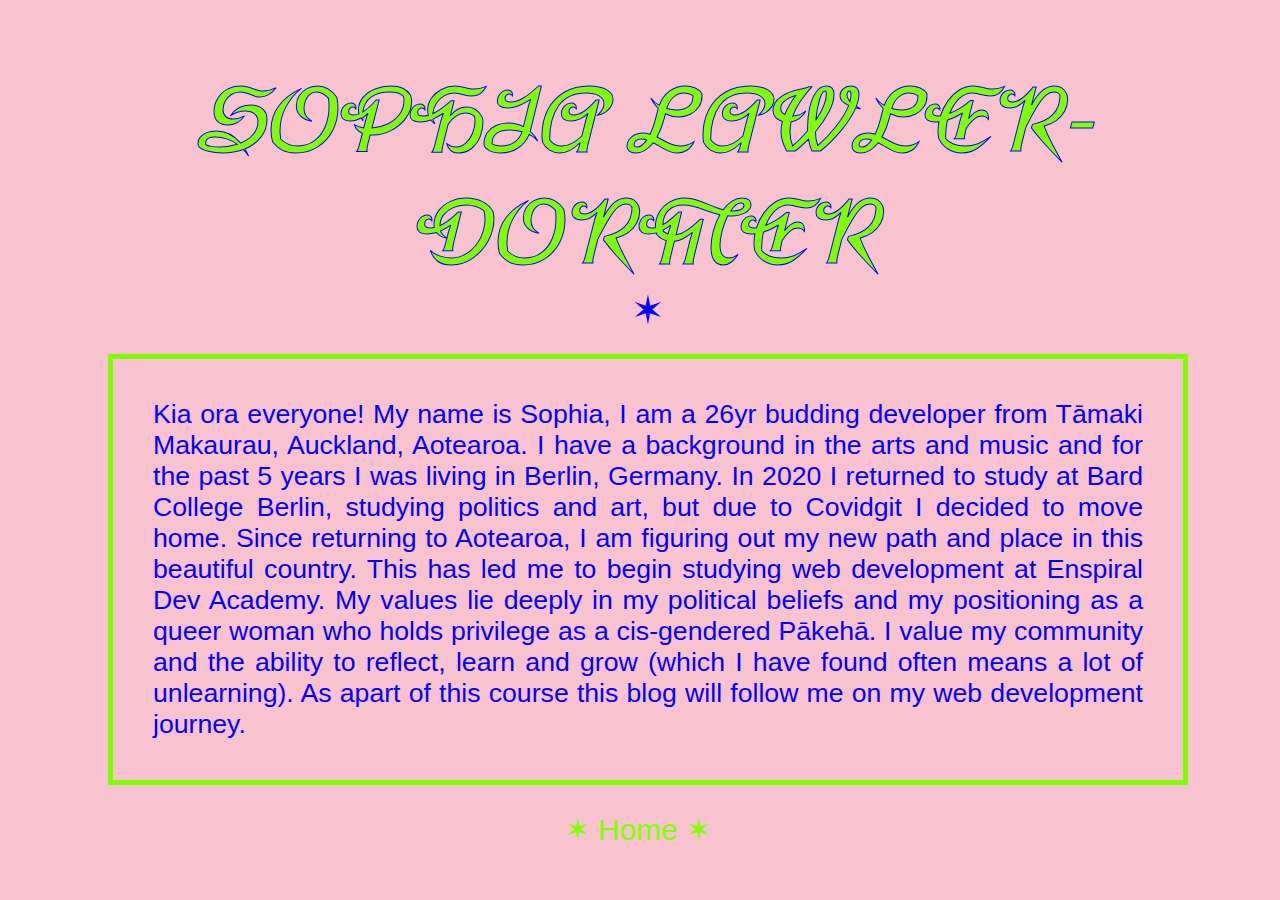
<file: About.html>
<!DOCTYPE html>
<html> 
    <head>
        <title> SOPHIA LAWLER-DORMER About </title>
        <meta charset="UTF-8">
        <link href="index.css" rel="stylesheet" type="text/css">
    </head>

    <body>
        <h1 class="main-header"> SOPHIA LAWLER-<br>DORMER 
            <link rel="preconnect" href="https://fonts.googleapis.com">
            <link rel="preconnect" href="https://fonts.gstatic.com" crossorigin>
            <link href="https://fonts.googleapis.com/css2?family=Srisakdi:wght@700&display=swap" rel="stylesheet">
        </h1>
        <br/>
        <br/>
        <br/>
        <br/>
        <br/>
        <p class="star"> ✶ </p>
       

        <p class="text"> Kia ora everyone! My name is Sophia, I am a 26yr budding developer from Tāmaki Makaurau, Auckland, Aotearoa. 

            I have a background in the arts and music and for the past 5 years I was living in Berlin, Germany. In 2020 I returned to study at Bard College Berlin, studying politics and art, but due to Covidgit I decided to move home.
             Since returning to Aotearoa, I am figuring out my new path and place in this beautiful country. This has led me to begin studying web development at Enspiral Dev Academy. 
             My values lie deeply in my political beliefs and my positioning as a queer woman who holds privilege as a cis-gendered Pākehā. I value my community and the ability to reflect, learn and grow (which I have found often means a lot of unlearning). 
             As apart of this course this blog will follow me on my web development journey. 
            </p>
       
    </body>

    <footer>
    <a class="home-button" href="index.html"> ✶ Home ✶</a>
</footer>

</html>
</file>
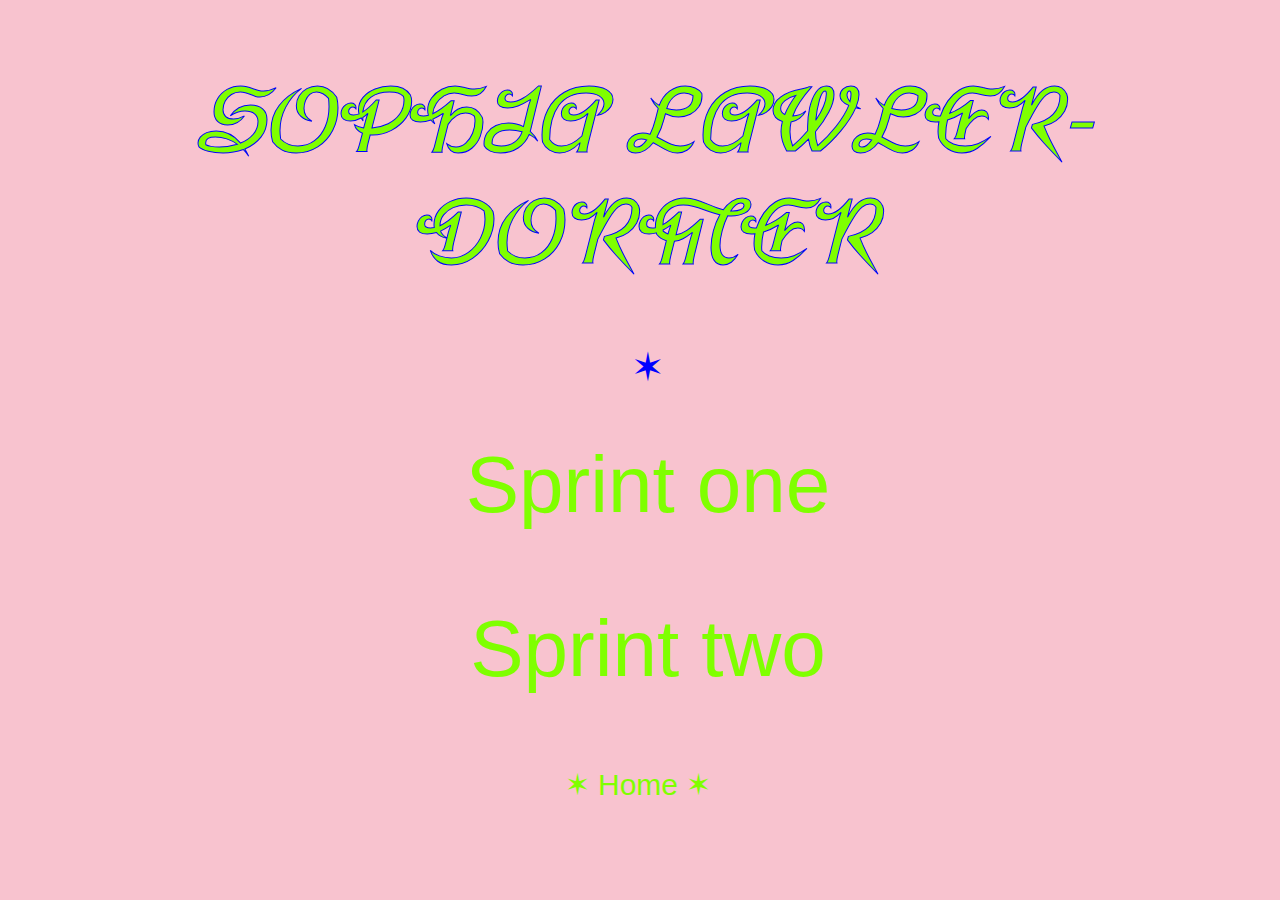
<file: projects.html>
<!DOCTYPE html>
<html> 
    <head>
        <title> SOPHIA LAWLER-DORMER Projects </title>
        <meta charset="UTF-8">
        <link href="index.css" rel="stylesheet" type="text/css">
    </head>

    <h1> SOPHIA LAWLER-DORMER 
        <link rel="preconnect" href="https://fonts.googleapis.com">
        <link rel="preconnect" href="https://fonts.gstatic.com" crossorigin>
        <link href="https://fonts.googleapis.com/css2?family=Srisakdi:wght@700&display=swap" rel="stylesheet">
    </h1>

    <body>
    
        <p class="star"> ✶ </p>
        <br/>
        <br/>
        <br/>
        

        <a class="sprints" href="#"> Sprint one </a>
        <br/>
        <br/>
        <br/>
        <br/>
        <br/>
        <a class="sprints" href="#"> Sprint two</a>
    </body>
    <br/>
    <br/>
    <br/>
    <br/>
    <br/>
    <footer>
        <a class="home-button" href="index.html"> ✶ Home ✶</a>
    </footer>
    </html>
</file>
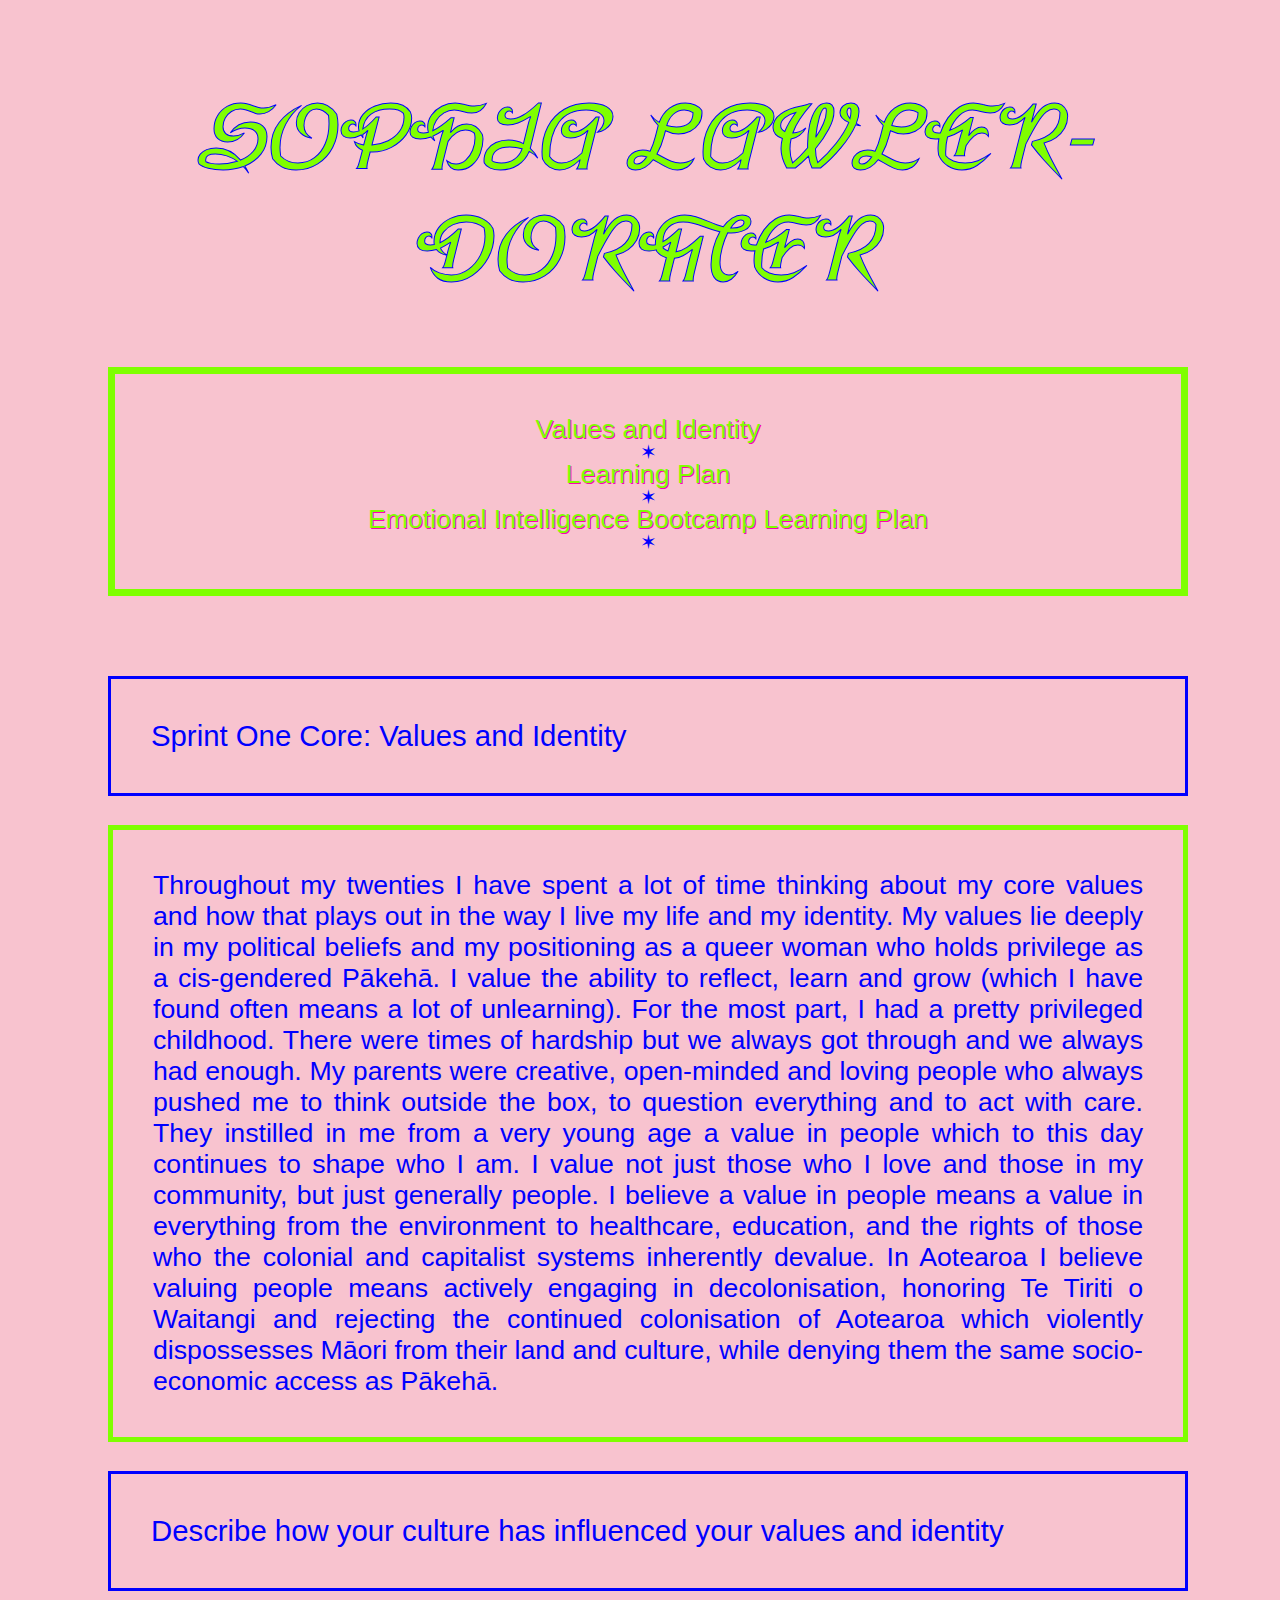
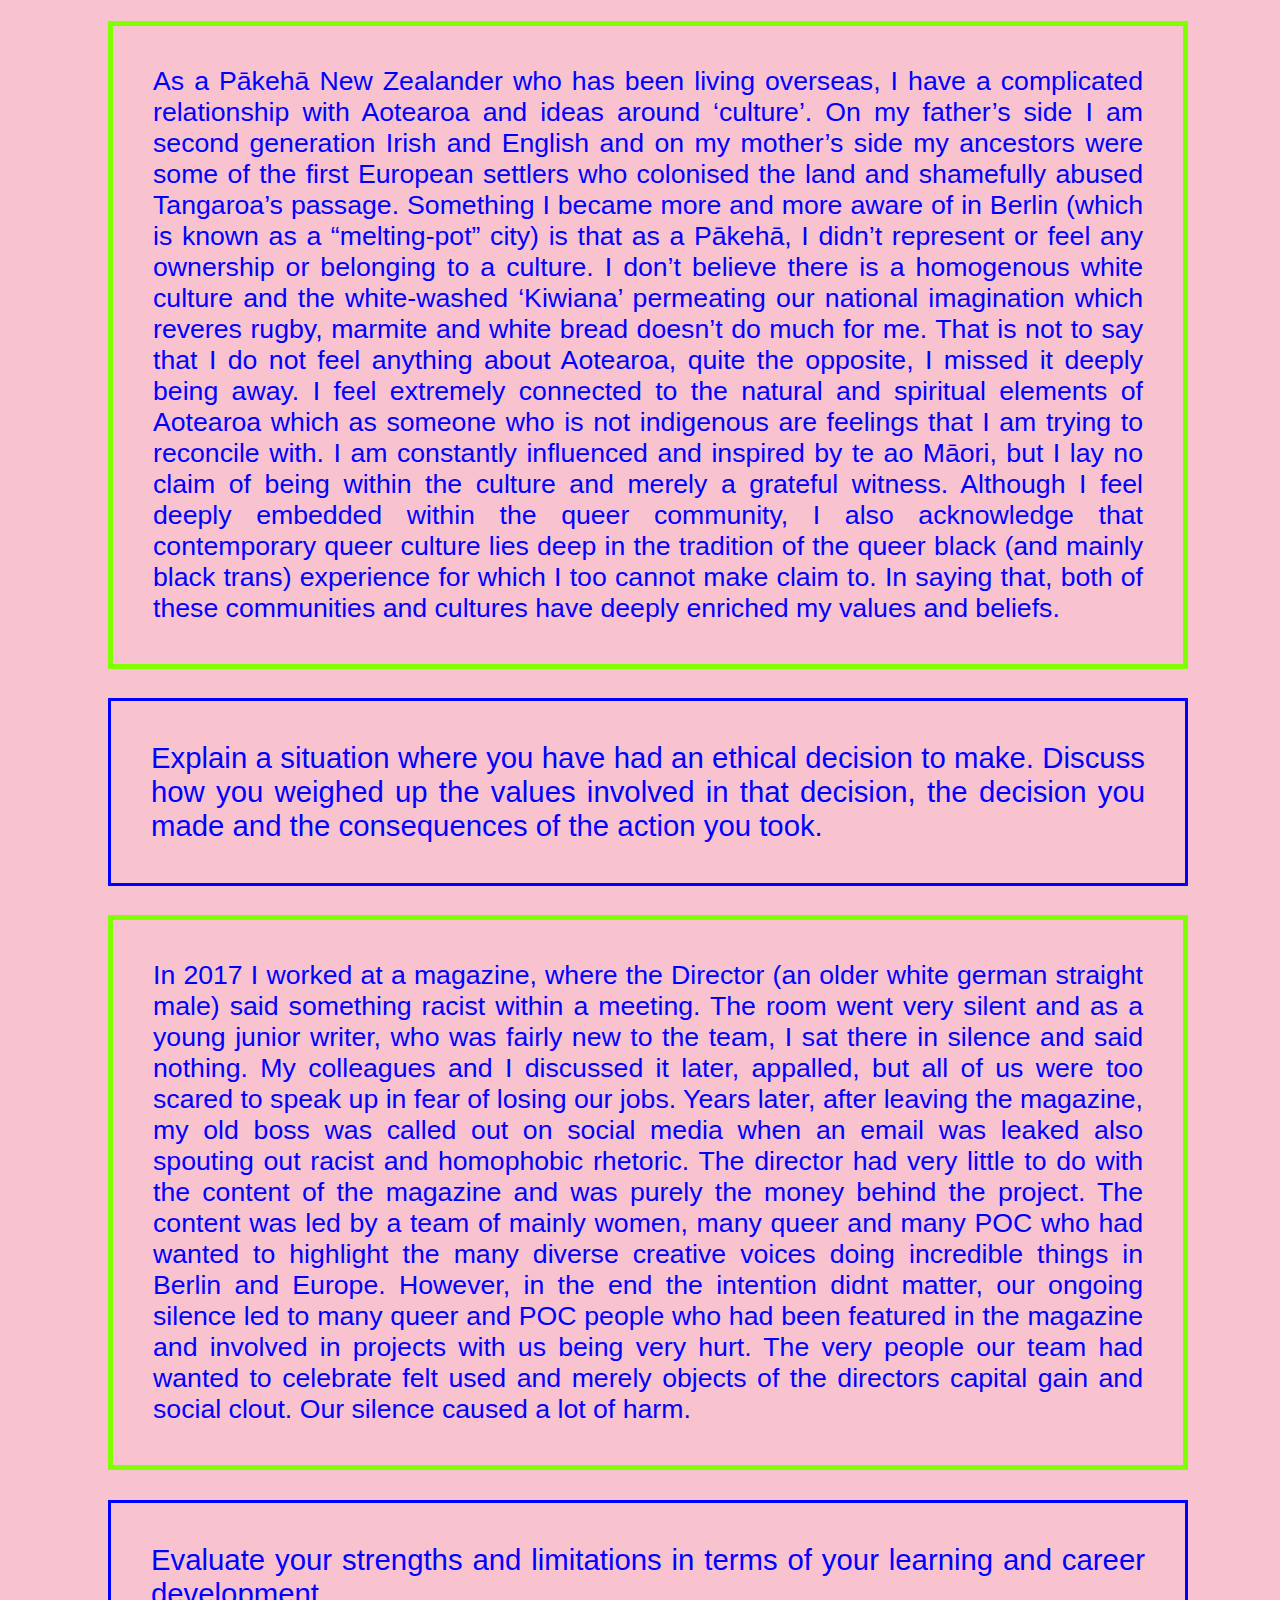
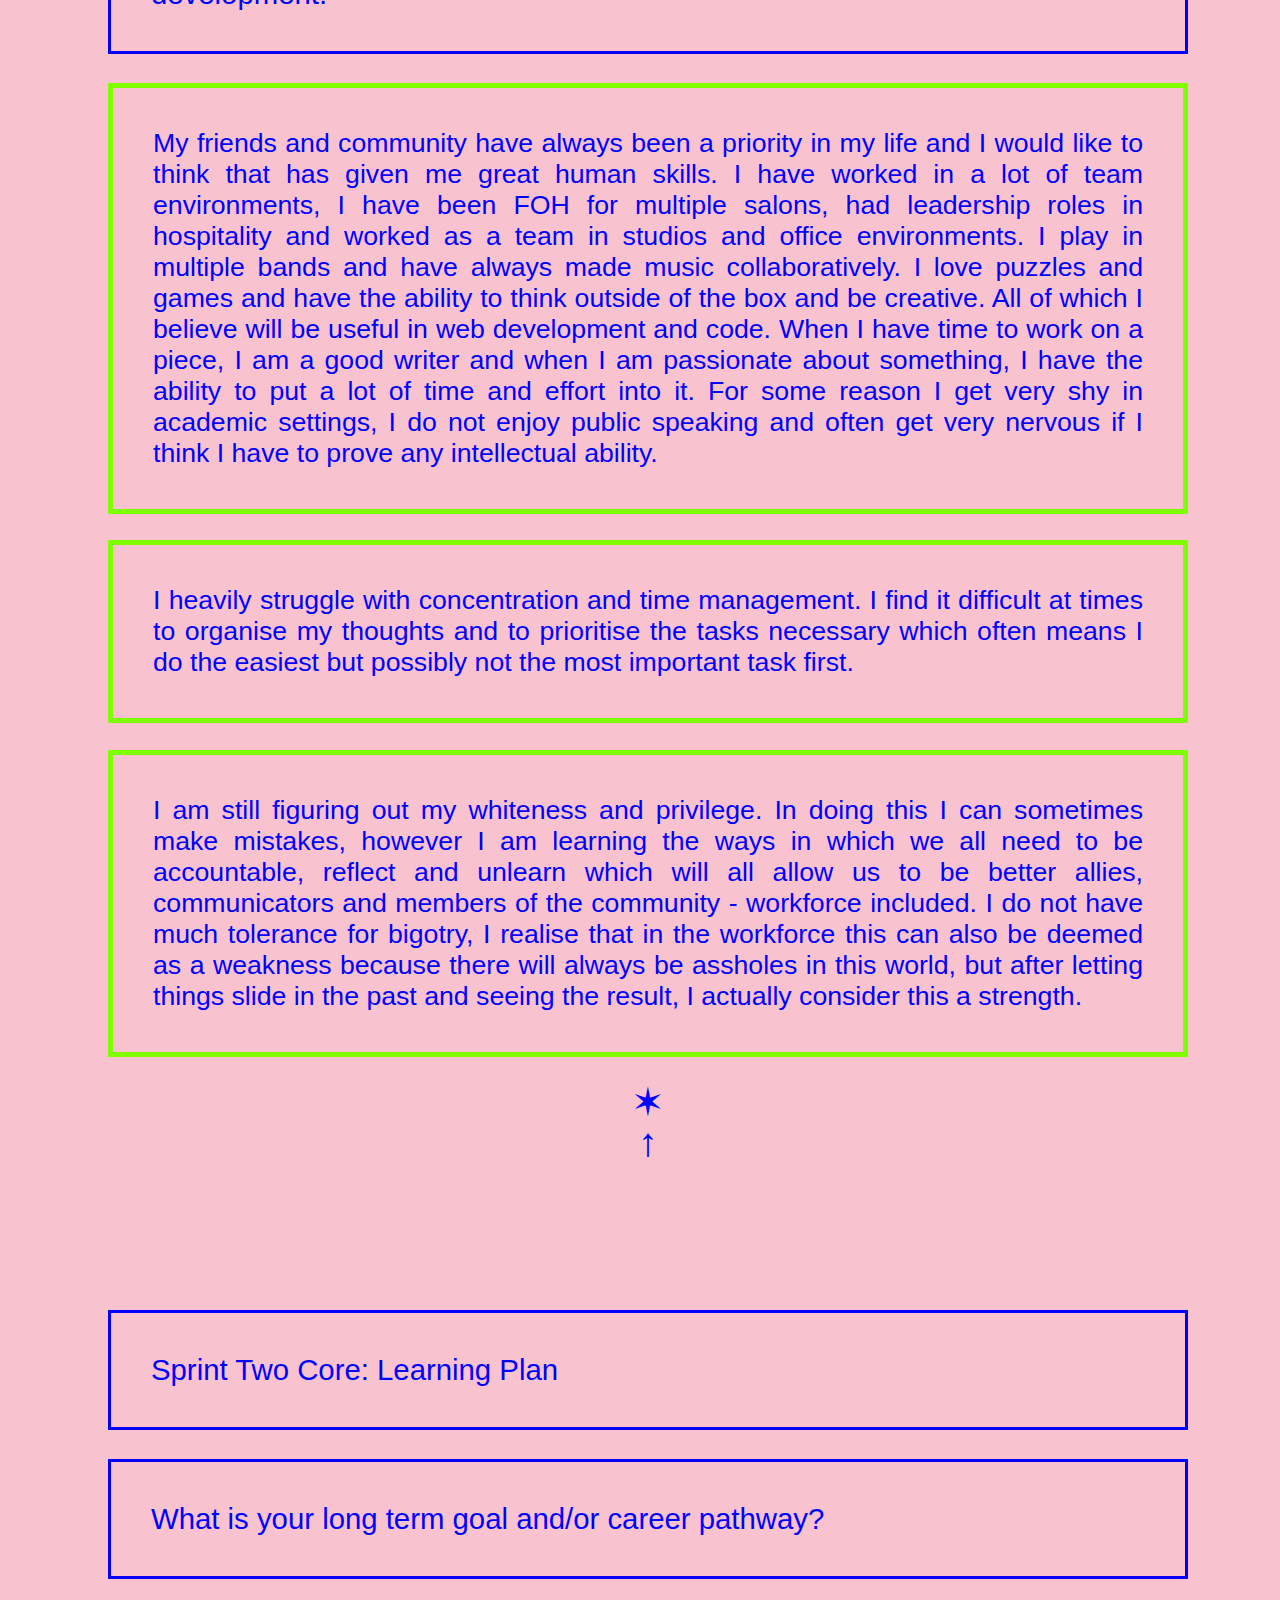
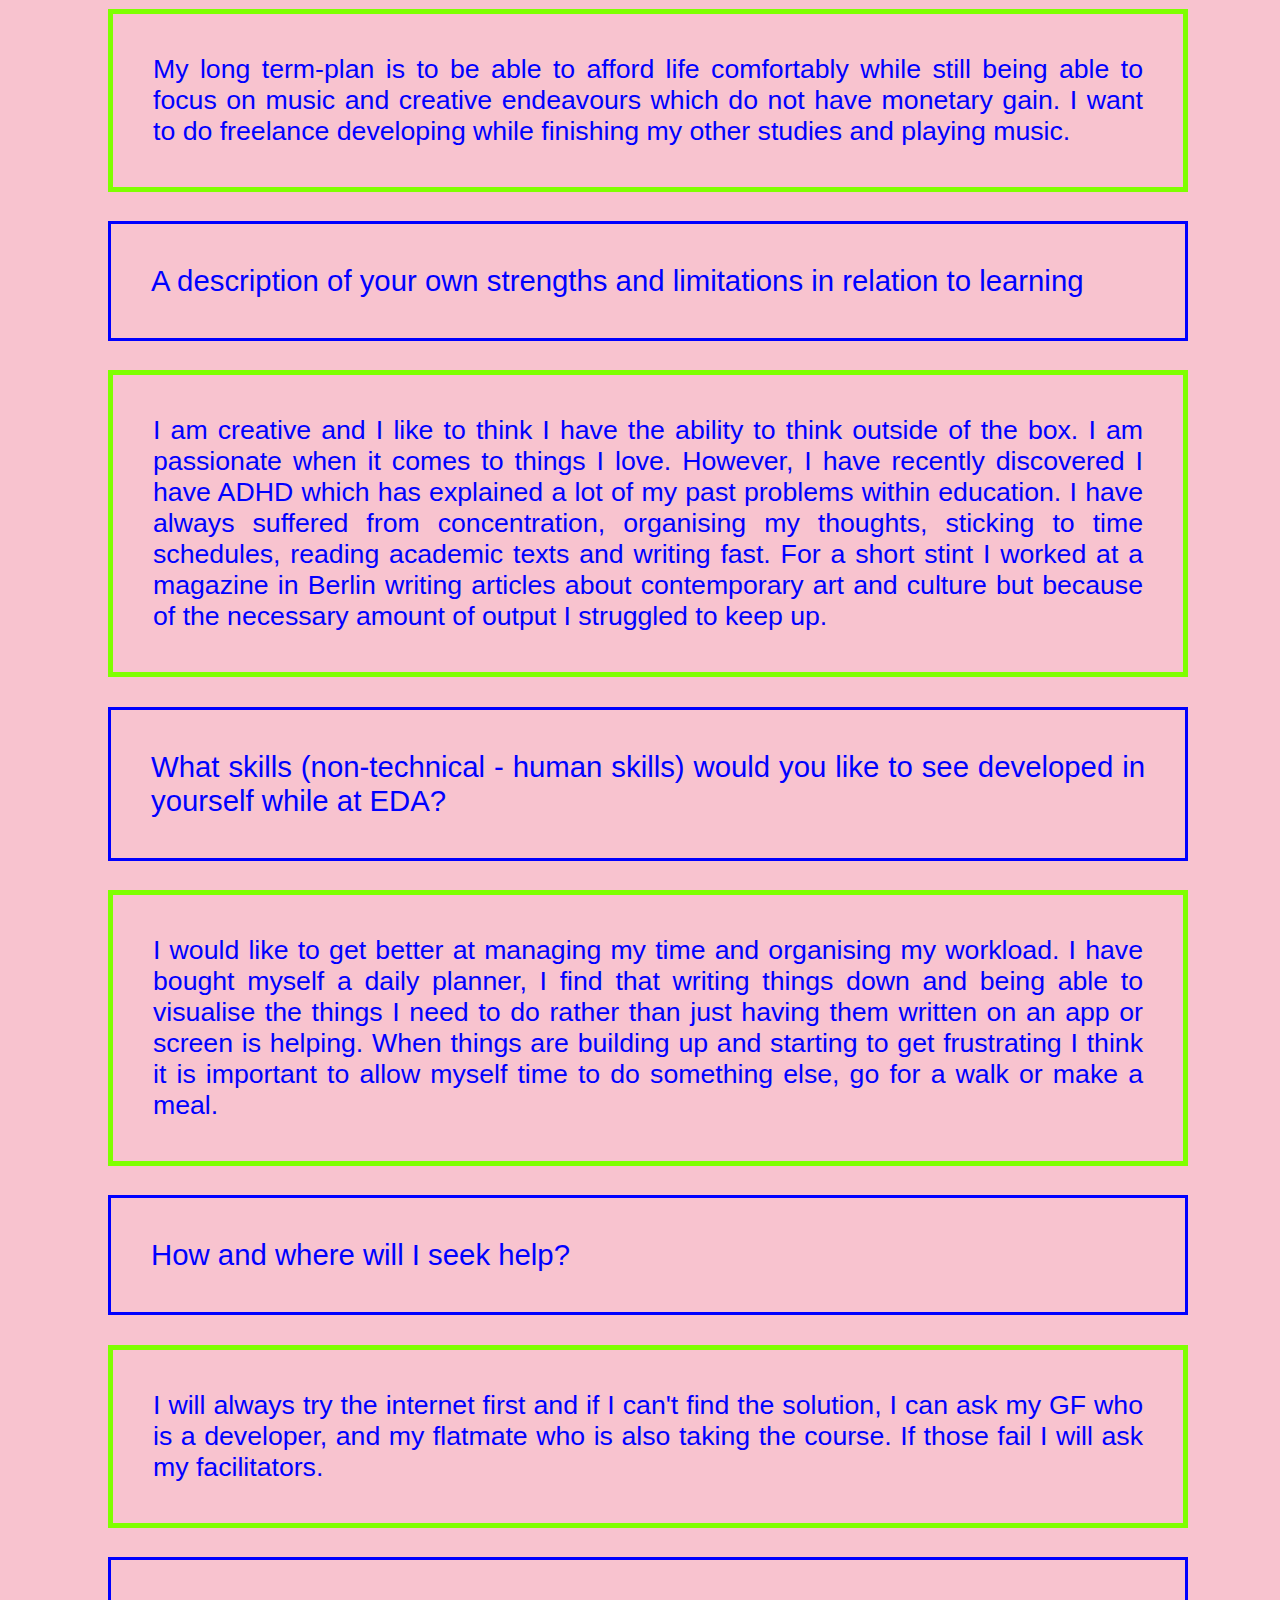
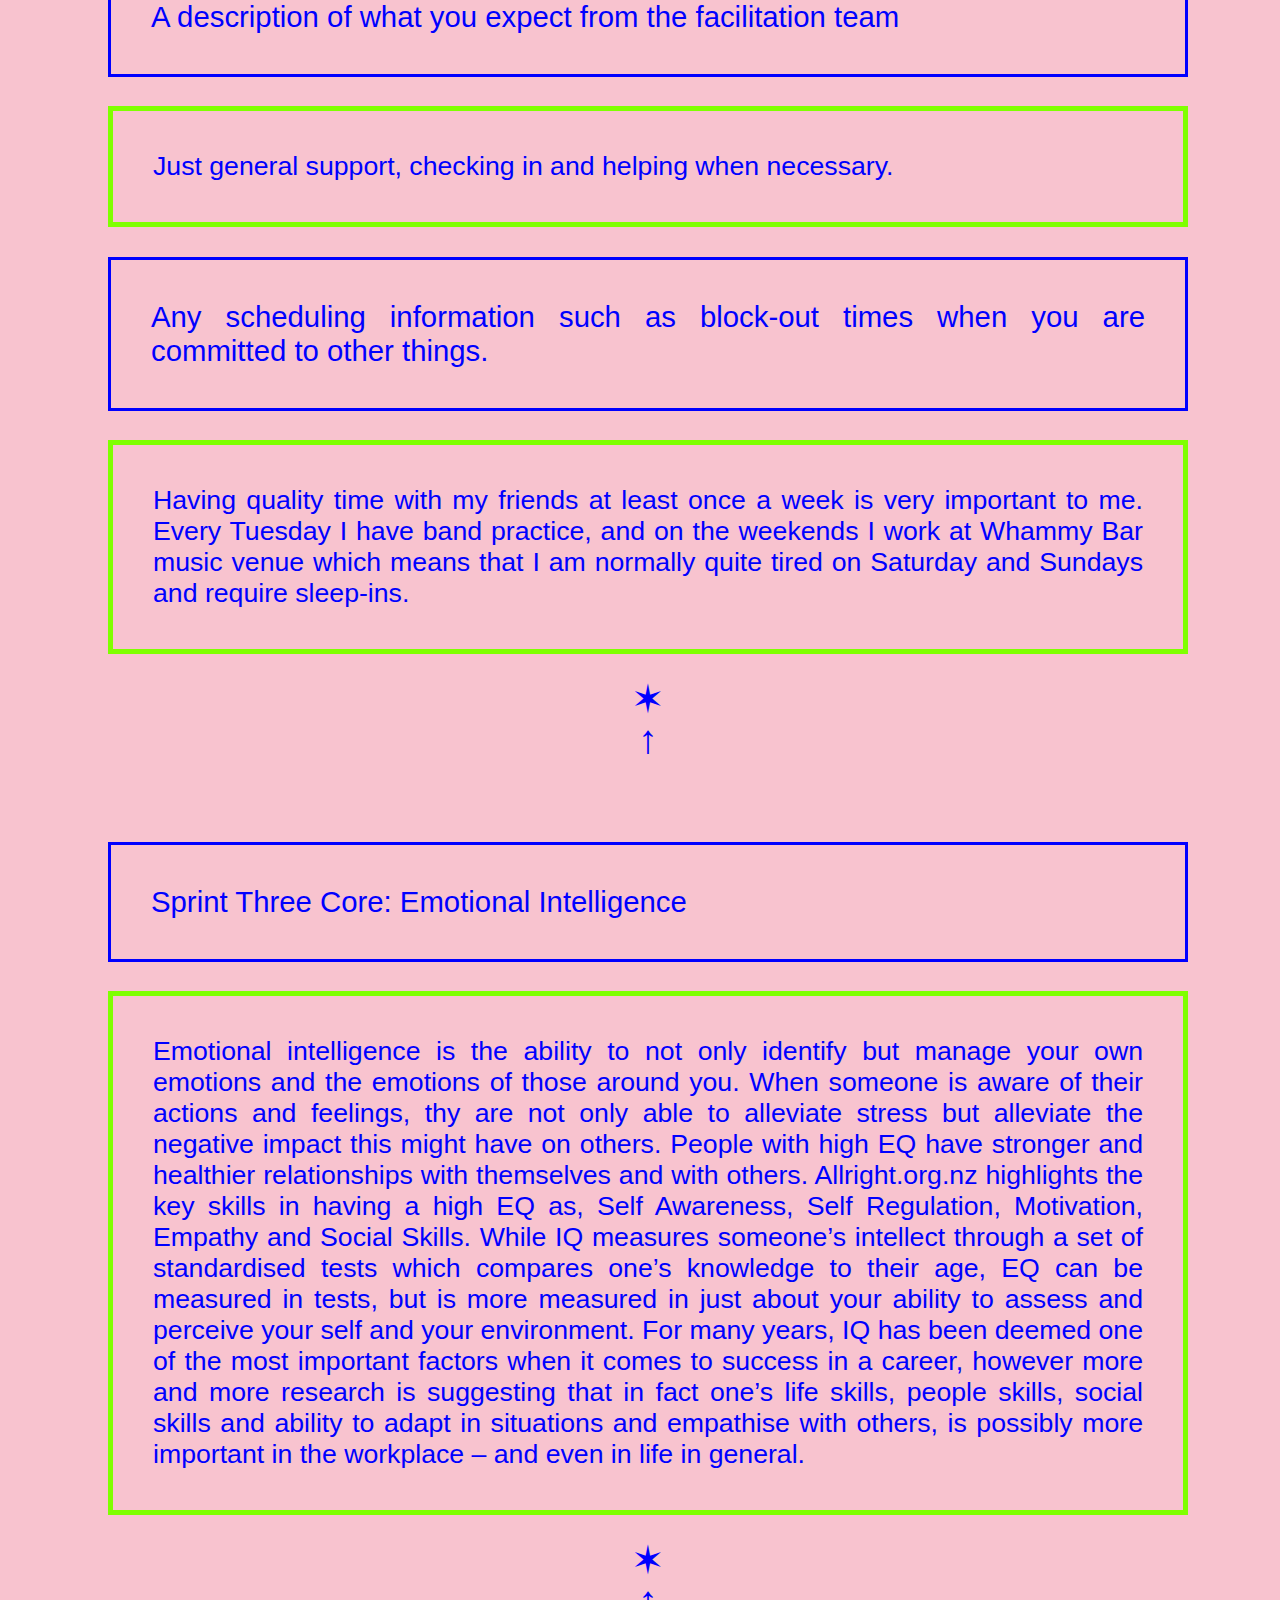
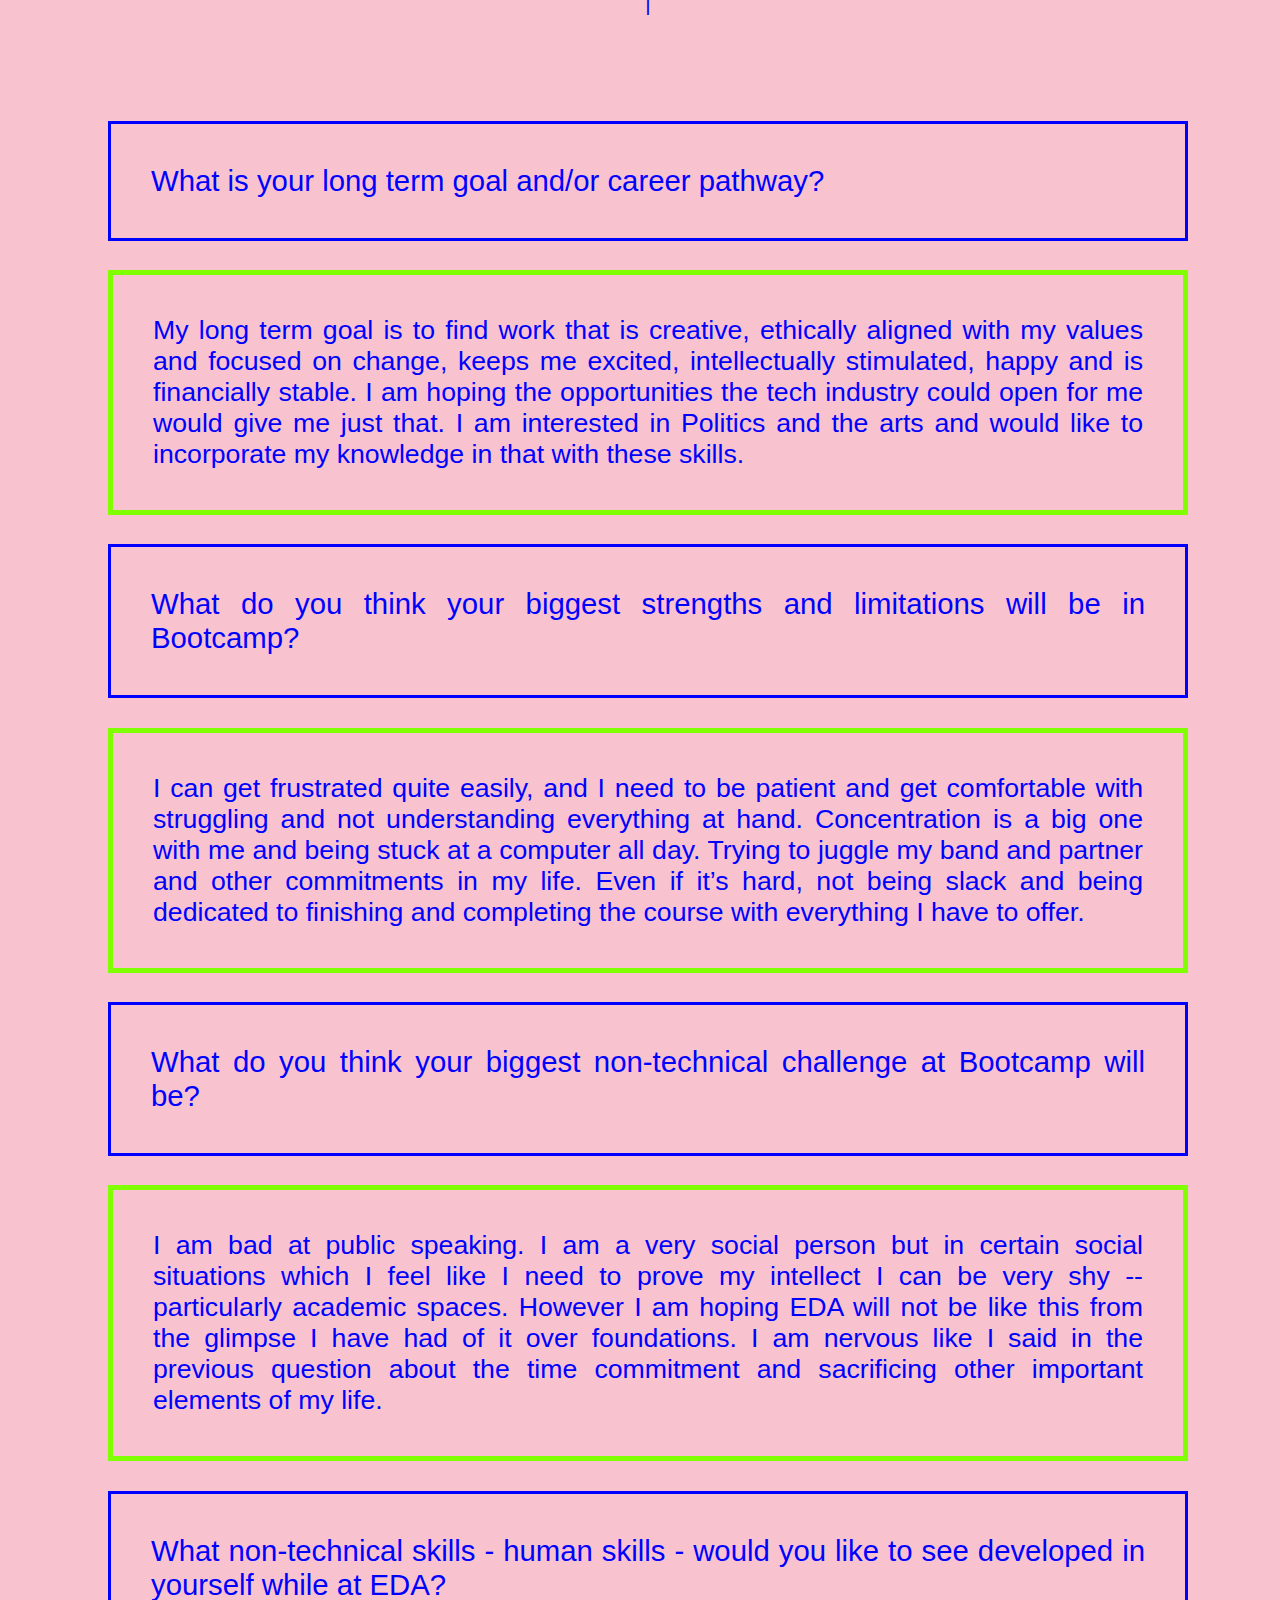
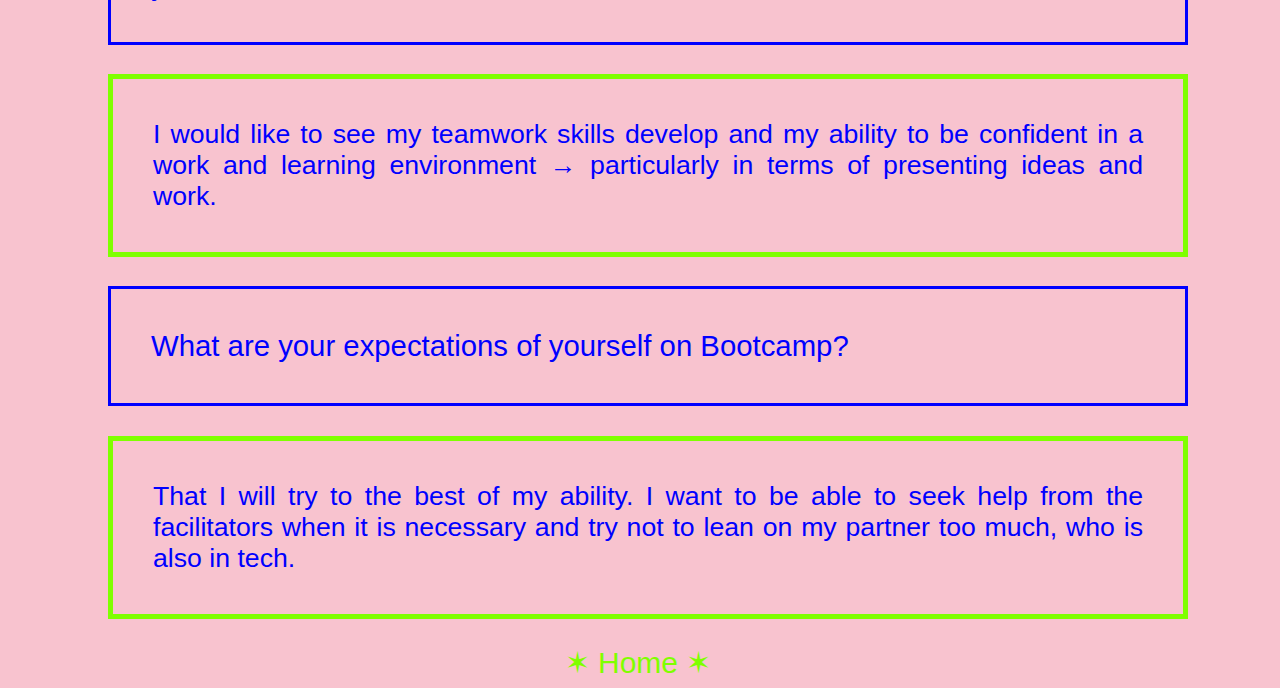
<file: reflections.html>
<!DOCTYPE html>
<html> 
    <head>
        <title> SOPHIA LAWLER-DORMER About </title>
        <meta charset="UTF-8">
        <link href="index.css" rel="stylesheet" type="text/css">
    </head>
    <p id="Sindex"></p>
    <h1> SOPHIA LAWLER-<br>DORMER 
        <link rel="preconnect" href="https://fonts.googleapis.com">
        <link rel="preconnect" href="https://fonts.gstatic.com" crossorigin>
        <link href="https://fonts.googleapis.com/css2?family=Srisakdi:wght@700&display=swap" rel="stylesheet">
    </h1>
    <body>
    
    <blockquote class="reflectionNavigation">
        <a class="reflectionindex" href="#S1C"> 
            Values and Identity 
        </a>
        <p class="rstar"> ✶ </p>
        <a class="reflectionindex" href="#S2C"> 
          Learning Plan
        </a>
        <p class="rstar"> ✶ </p>
        <a class="reflectionindex" href="#S3C"> 
          Emotional Intelligence 
        </a>
        <a class="reflectionindex" href="#S5C">
          Bootcamp Learning Plan
            </a>
        <p class="rstar"> ✶ </p>
    </blockquote>    
        <p id="S1C"></p>
        <p class="text-questions"> 
         Sprint One Core: Values and Identity
      </p>

      <p class="text"> 
         Throughout my twenties I have spent a lot of time thinking about my core values and how that plays out in the way I live my life and my identity. My values lie deeply in my political beliefs and my positioning as a queer woman who holds privilege as a cis-gendered Pākehā. I value the ability to reflect, learn and grow (which I have found often means a lot of unlearning). 
    For the most part, I had a pretty privileged childhood. There were times of hardship but we always got through and we always had enough. My parents were creative, open-minded and loving people who always pushed me to think outside the box, to question everything and to act with care. They instilled in me from a very young age a value in people which to this day continues to shape who I am. I value not just those who I love and those in my community, but just generally people. I believe a value in people means a value in everything from the environment to healthcare, education, and the rights of those who the colonial and capitalist systems inherently devalue. In Aotearoa I believe valuing people means actively engaging in decolonisation, honoring Te Tiriti o Waitangi and rejecting the continued colonisation of Aotearoa which violently dispossesses Māori from their land and culture, while denying them the same socio-economic access as Pākehā. 
      </p>
     
     <p class="text-questions"> 
         Describe how your culture has influenced your values and identity
     </p>
     
    <p class="text">  
         As a Pākehā New Zealander who has been living overseas, I have a complicated relationship with Aotearoa and ideas around ‘culture’. On my father’s side I am second generation Irish and English and on my mother’s side my ancestors were some of the first European settlers who colonised the land and shamefully abused Tangaroa’s passage. Something I became more and more aware of in Berlin (which is known as a “melting-pot” city) is that as a Pākehā, I didn’t represent or feel any ownership or belonging to a culture. I don’t believe there is a homogenous white culture and the white-washed ‘Kiwiana’ permeating our national imagination which reveres rugby, marmite and white bread doesn’t do much for me. That is not to say that I do not feel anything about Aotearoa, quite the opposite, I missed it deeply being away. I feel extremely connected to the natural and spiritual elements of Aotearoa which as someone who is not indigenous are feelings that I am trying to reconcile with. I am constantly influenced and inspired by te ao Māori, but I lay no claim of being within the culture and merely a grateful witness. Although I feel deeply embedded within the queer community, I also acknowledge that contemporary queer culture lies deep in the tradition of the queer black (and mainly black trans) experience for which I too cannot make claim to. In saying that, both of these communities and cultures have deeply enriched my values and beliefs.
    </p>
     
    <p class="text-questions">  
         Explain a situation where you have had an ethical decision to make. Discuss how you weighed up the values involved in that decision, the decision you made and the consequences of the action you took. 
    </p>
     
    <p class="text"> 
         In 2017 I worked at a magazine, where the Director (an older white german straight male) said something racist within a meeting. The room went very silent and as a young junior writer, who was fairly new to the team, I sat there in silence and said nothing. My colleagues and I discussed it later, appalled, but all of us were too scared to speak up in fear of losing our jobs. Years later, after leaving the magazine, my old boss was called out on social media when an email was leaked also spouting out racist and homophobic rhetoric. The director had very little to do with the content of the magazine and was purely the money behind the project. The content was led by a team of mainly women, many queer and many POC who had wanted to highlight the many diverse creative voices doing incredible things in Berlin and Europe. However, in the end the intention didnt matter, our ongoing silence led to many queer and POC people who had been featured in the magazine and involved in projects with us being very hurt. The very people our team had wanted to celebrate felt used and merely objects of the directors capital gain and social clout. Our silence caused a lot of harm.
    </p>
     
    <p class="text-questions">
         Evaluate your strengths and limitations in terms of your learning and career development.
    </p>
    
    <p class="text"> 
         My friends and community have always been a priority in my life and I would like to think that has given me great human skills. I have worked in a lot of team environments, I have been FOH for multiple salons, had leadership roles in hospitality and worked as a team in studios and office environments. I play in multiple bands and have always made music collaboratively. I love puzzles and games and have the ability to think outside of the box and be creative. All of which I believe will be useful in web development and code. When I have time to work on a piece, I am a good writer and when I am passionate about something, I have the ability to put a lot of time and effort into it. For some reason I get very shy in academic settings, I do not enjoy public speaking and often get very nervous if I think I have to prove any intellectual ability.
        </p>
    <p class="text"> 
         I heavily struggle with concentration and time management. I find it difficult at times to organise my thoughts and to prioritise the tasks necessary which often means I do the easiest but possibly not the most important task first.
        </p>
    
    <p class="text"> 
         I am still figuring out my whiteness and privilege. In doing this I can sometimes make mistakes, however I am learning the ways in which we all need to be accountable, reflect and unlearn which will all allow us to be better allies, communicators and members of the community - workforce included. I do not have much tolerance for bigotry, I realise that in the workforce this can also be deemed as a weakness because there will always be assholes in this world, but after letting things slide in the past and seeing the result, I actually consider this a strength.
        </p>
    
    <p class="star"> ✶ </p>
    <a class="star" href="#Sindex">↑</a>
    <p id="S2C"> </p>
<br>
</br>
    <p class="text-questions"> 
         Sprint Two Core: Learning Plan 
    </p>

     <p class="text-questions"> 
         What is your long term goal and/or career pathway?
    </p>
     <p class="text"> 
          My long term-plan is to be able to afford life comfortably while still being able to focus on music and creative endeavours which do not have monetary gain. I want to do freelance developing while finishing my other studies and playing music. 
    </p>
    <p class="text-questions"> 
         A description of your own strengths and limitations in relation to learning  
    </p>
    <p class="text">
         I am creative and I like to think I have the ability to think outside of the box. I am passionate when it comes to things I love. However, I have recently discovered I have ADHD which has explained a lot of my past problems within education. I have always suffered from concentration, organising my thoughts, sticking to time schedules, reading academic texts and writing fast. For a short stint I worked at a magazine in Berlin writing articles about contemporary art and culture but because of the necessary amount of output I struggled to keep up. 
    </p>
    <p class="text-questions"> 
         What skills (non-technical - human skills) would you like to see developed in yourself while at EDA?  
    </p>
    <p class="text">
         I would like to get better at managing my time and organising my workload. I have bought myself a daily planner, I find that writing things down and being able to visualise the things I need to do rather than just having them written on an app or screen is helping. When things are building up and starting to get frustrating I think it is important to allow myself time to do something else, go for a walk or make a meal.
    </p>
    <p class="text-questions"> 
         How and where will I seek help? 
    </p>
    <p class="text">
         I will always try the internet first and if I can't find the solution, I can ask my GF who is a developer, and my flatmate who is also taking the course. If those fail I will ask my facilitators. 
    </p>
    <p class="text-questions"> 
         A description of what you expect from the facilitation team
    </p>
    <p class="text">
        Just general support, checking in and helping when necessary.
    </p>
    <p class="text-questions"> 
         Any scheduling information such as block-out times when you are committed to other things. 
    </p>
    <p class="text">
         Having quality time with my friends at least once a week is very important to me. Every Tuesday I have band practice, and on the weekends I work at Whammy Bar music venue which means that I am normally quite tired on Saturday and Sundays and require sleep-ins.
    </p>
    <p class="star"> ✶ </p>
    <a class="star" href="#Sindex">↑</a>
    <p id="S3C"></p>
    <p class="text-questions"> 
         Sprint Three Core: Emotional Intelligence 
         </p>
    <p class="text"> 
         Emotional intelligence is the ability to not only identify but manage your own emotions and the emotions of those around you. When someone is aware of their actions and feelings, thy are not only able to alleviate stress but alleviate the negative impact this might have on others. People with high EQ have stronger and healthier relationships with themselves and with others. Allright.org.nz highlights the key skills in having a high EQ as, Self Awareness, Self Regulation, Motivation, Empathy and Social Skills.

    While IQ measures someone’s intellect through a set of standardised tests which compares one’s knowledge to their age, EQ can be measured in tests, but is more measured in just about your ability to assess and perceive your self and your environment.
    
    For many years, IQ has been deemed one of the most important factors when it comes to success in a career, however more and more research is suggesting that in fact one’s life skills, people skills, social skills and ability to adapt in situations and empathise with others, is possibly more important in the workplace – and even in life in general. 
    </p>    
    <p class="star"> ✶ </p>
    <a class="star" href="#Sindex">↑</a>
<br>
</br>
<p id="S5C"></p>
<p class="text-questions"> 
     What is your long term goal and/or career pathway?
</p>
<p class="text"> 
     My long term goal is to find work that is creative, ethically aligned with my values and focused on change, keeps me excited, intellectually stimulated, happy and is financially stable. I am hoping the opportunities the tech industry could open for me would give me just that. I am interested in Politics and the arts and would like to incorporate my knowledge in that with these skills. 
</p>
<p class="text-questions"> 
     What do you think your biggest strengths and limitations will be in Bootcamp?
     </p>
     <p class="text"> 
          I can get frustrated quite easily, and I need to be patient and get comfortable with struggling and not understanding everything at hand. Concentration is a big one with me and being stuck at a computer all day. Trying to juggle my band and partner and other commitments in my life. Even if it’s hard, not being slack and being dedicated to finishing and completing the course with everything I have to offer.
     </p>
     <p class="text-questions"> 
          What do you think your biggest non-technical challenge at Bootcamp will be?
     </p>
     <p class="text"> 
          I am bad at public speaking. I am a very social person but in certain social situations which I feel like I need to prove my intellect I can be very shy -- particularly academic spaces. However I am hoping EDA will not be like this from the glimpse I have had of it over foundations. I am nervous like I said in the previous question about the time commitment and sacrificing other important elements of my life.
     </p>
     <p class="text-questions"> 
          What non-technical skills - human skills - would you like to see developed in yourself while at EDA?
     </p>
     <p class="text"> 
          I would like to see my teamwork skills develop and my ability to be confident in a work and learning environment → particularly in terms of presenting ideas and work. 
     </p>
     <p class="text-questions"> 
          What are your expectations of yourself on Bootcamp?
     </p>
     <p class="text"> 
          That I will try to the best of my ability. I want to be able to seek help from the facilitators when it is necessary and try not to lean on my partner too much, who is also in tech. 
     </p>
    </body>
    <footer>
        <a class="home-button" href="index.html"> ✶ Home ✶</a>
    </footer>
    </html>
</file>
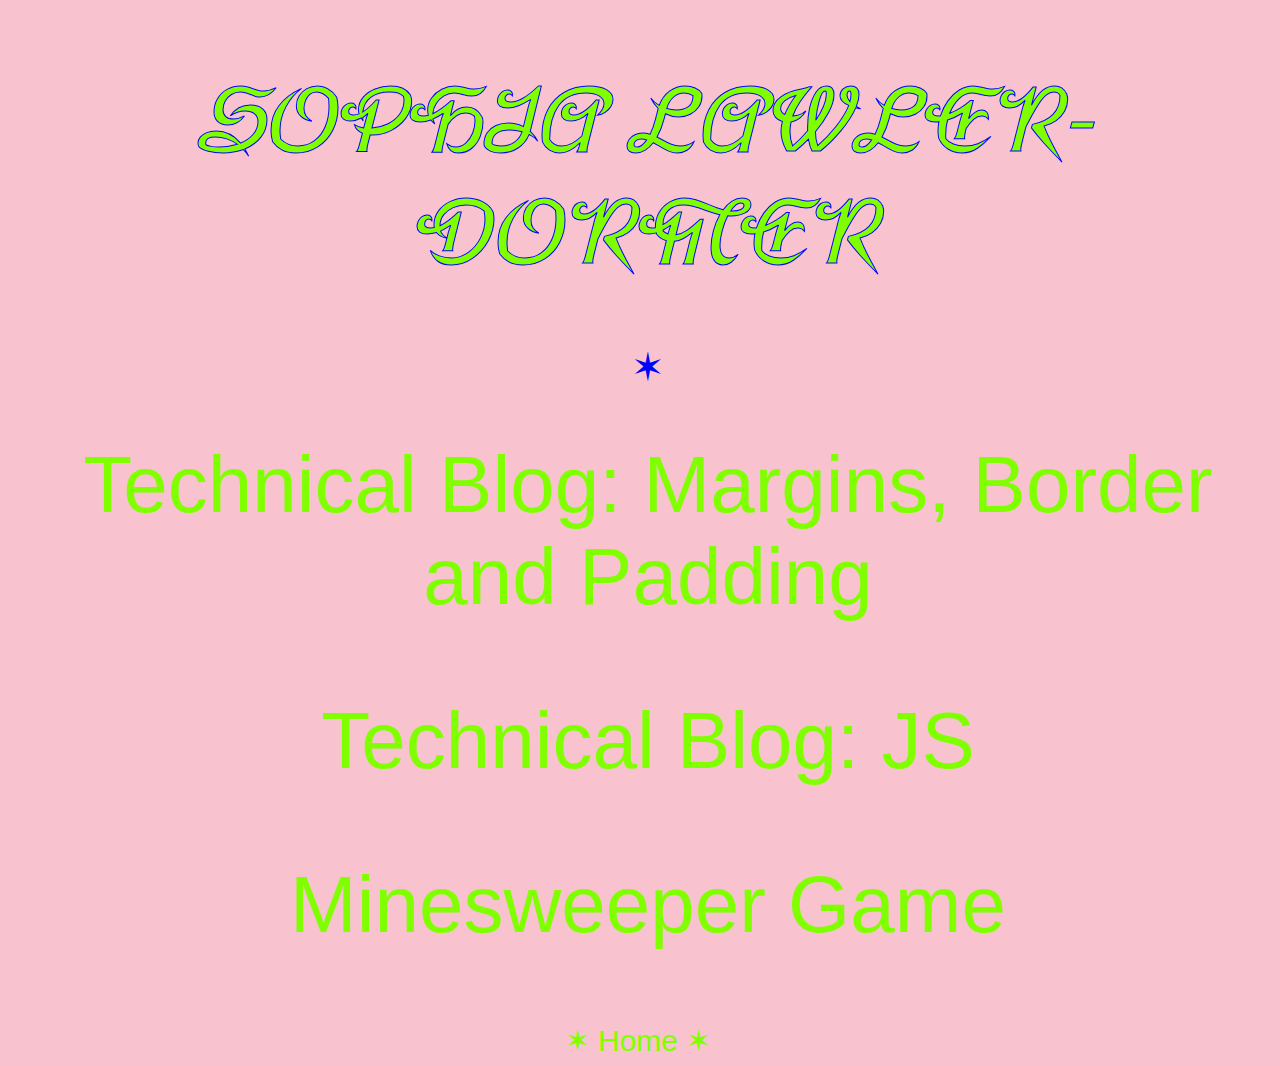
<file: research-projects.html>
<!DOCTYPE html>
<html> 
    <head>
        <title> SOPHIA LAWLER-DORMER Projects </title>
        <meta charset="UTF-8">
        <link href="index.css" rel="stylesheet" type="text/css">
    </head>

    <h1> SOPHIA LAWLER-<br>DORMER 
        <link rel="preconnect" href="https://fonts.googleapis.com">
        <link rel="preconnect" href="https://fonts.gstatic.com" crossorigin>
        <link href="https://fonts.googleapis.com/css2?family=Srisakdi:wght@700&display=swap" rel="stylesheet">
    </h1>

    <body>
    
        <p class="star"> ✶ </p>
        <br/>
        <br/>
        <br/>
        

        <a class="sprints" href="tech-blog1.html"> Technical Blog: Margins, Border and Padding </a>
        <br/>
        <br/>
        <br/>
        <br/>
        <br/>
        <a class="sprints" href="tech-blog2.html"> Technical Blog: JS</a>
        <br/>
        <br/>
        <br/>
        <br/>
        <br/>
        <a class="sprints" href="minesweeper/minesweeper.html"> Minesweeper Game</a>
    </body>
    <br/>
    <br/>
    <br/>
    <br/>
    <br/>
    <footer>
        <a class="home-button" href="index.html"> ✶ Home ✶</a>
    </footer>
    </html>
</file>
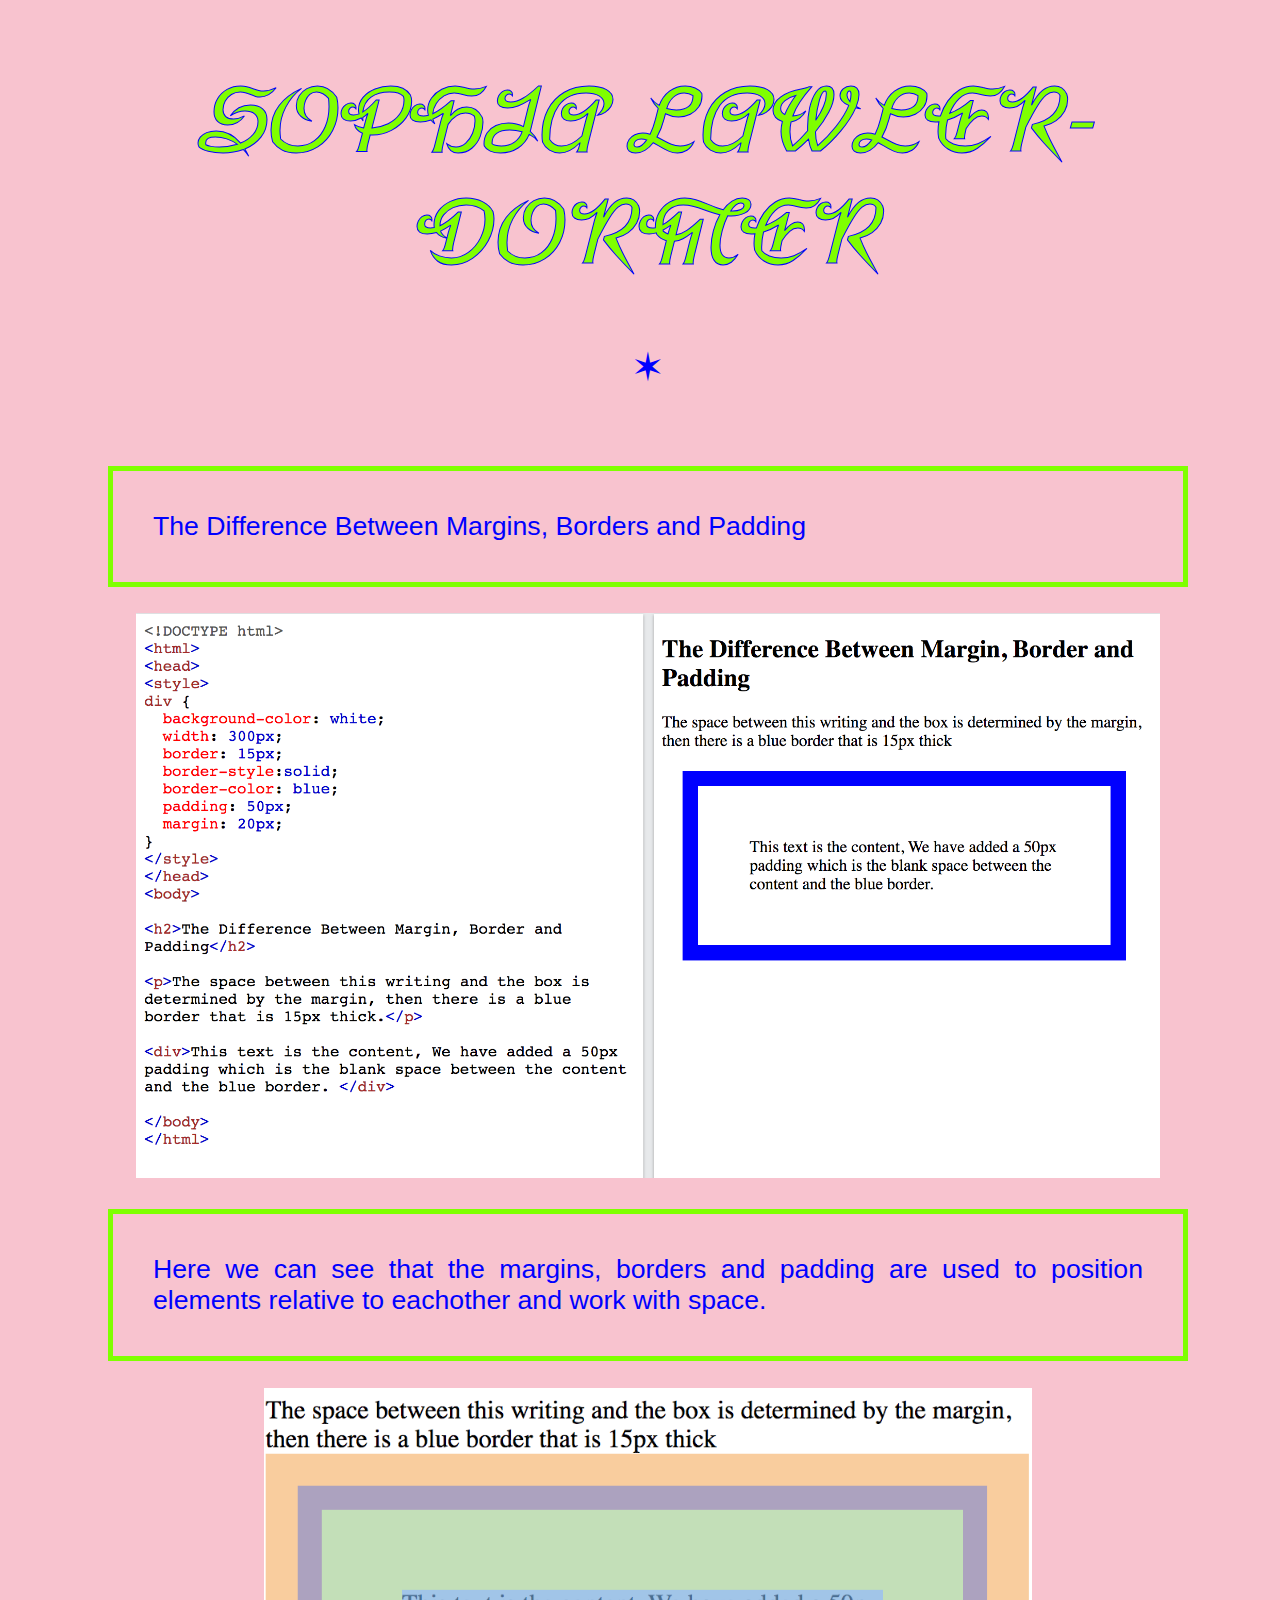
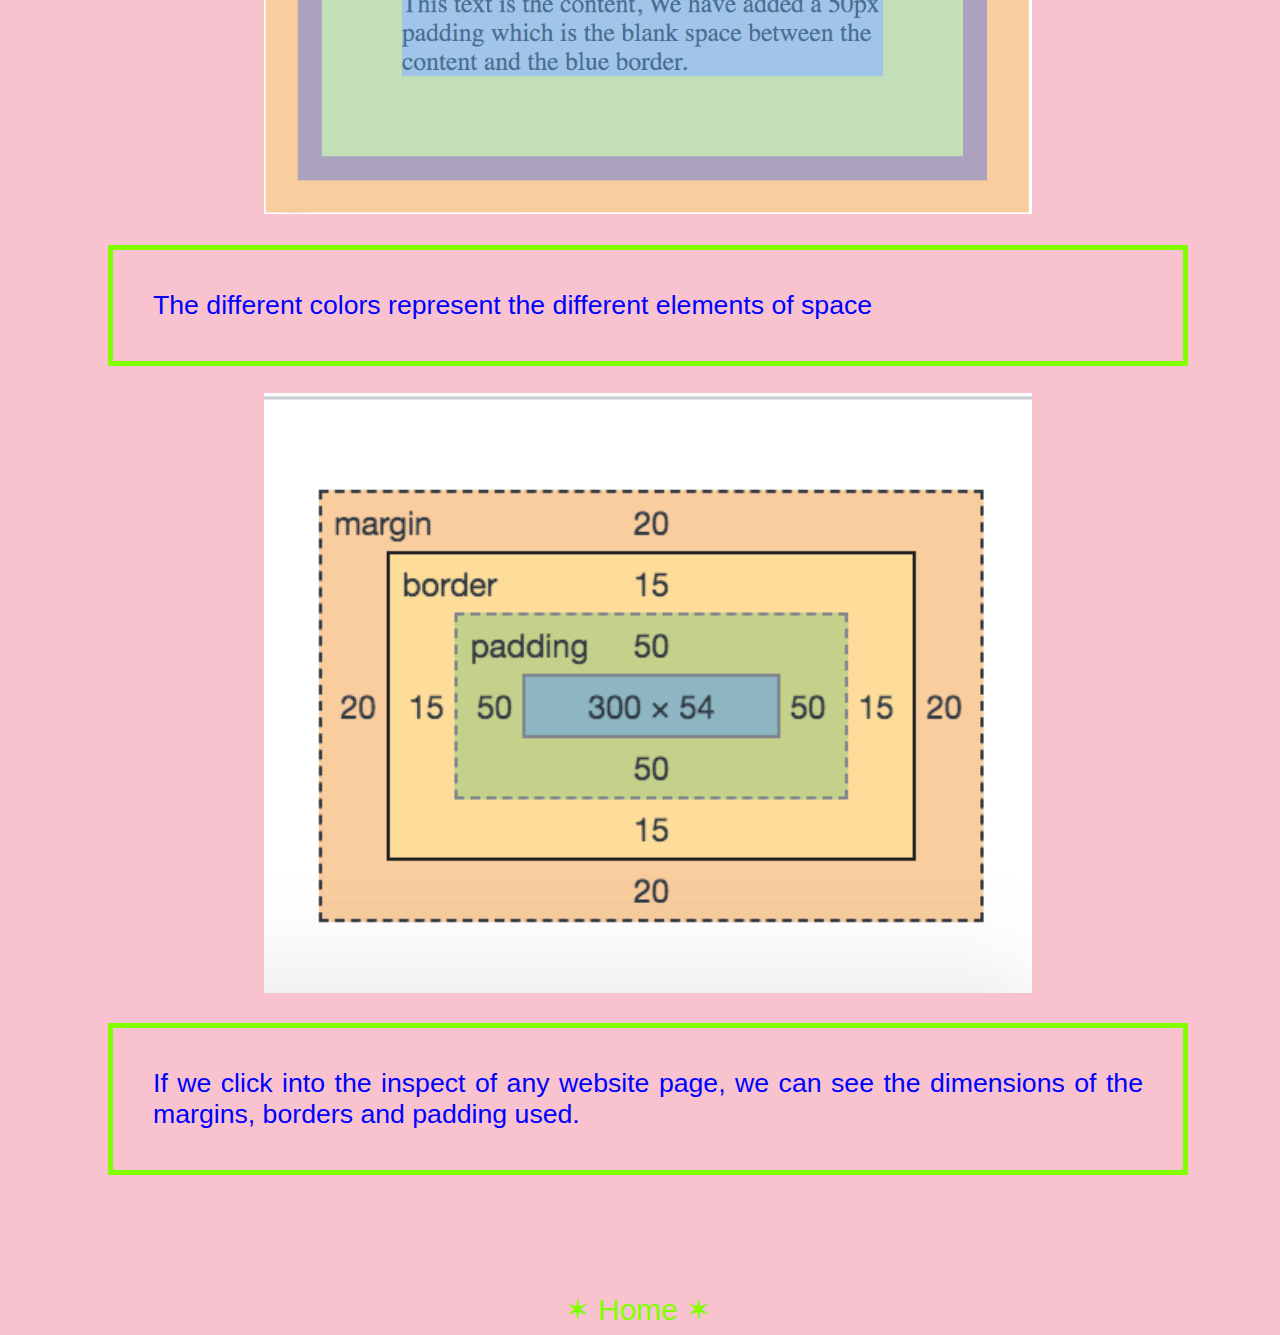
<file: tech-blog1.html>
<!DOCTYPE html>
<html> 
    <head>
        <title> SOPHIA LAWLER-DORMER Projects </title>
        <meta charset="UTF-8">
        <link href="index.css" rel="stylesheet" type="text/css">
    </head>

    <h1> SOPHIA LAWLER-<br>DORMER 
        <link rel="preconnect" href="https://fonts.googleapis.com">
        <link rel="preconnect" href="https://fonts.gstatic.com" crossorigin>
        <link href="https://fonts.googleapis.com/css2?family=Srisakdi:wght@700&display=swap" rel="stylesheet">
    </h1>

    <body>
    
        <p class="star"> ✶ </p>
        <br/>
        <br/>
        <br/>
        <p class="text" > The Difference Between Margins, Borders and Padding </p>
        <img src="tech-blog1a.png" alt="" width="80%">
        <p class="text" > Here we can see that the margins, borders and padding are used to position elements relative to eachother and work with space. </p>
        <img src="tech-blog1b.png" alt="" width="60%">
        <p class="text" > The different colors represent the different elements of space</p>
        <img src="tech-blog1c.png" alt="" width="60%">
        <p class="text" > If we click into the inspect of any website page, we can see the dimensions of the margins, borders and padding used. </p>
    </body>
    <br/>
    <br/>
    <br/>
    <br/>
    <br/>
    <footer>
        <a class="home-button" href="index.html"> ✶ Home ✶</a>
    </footer>
    </html>
</file>
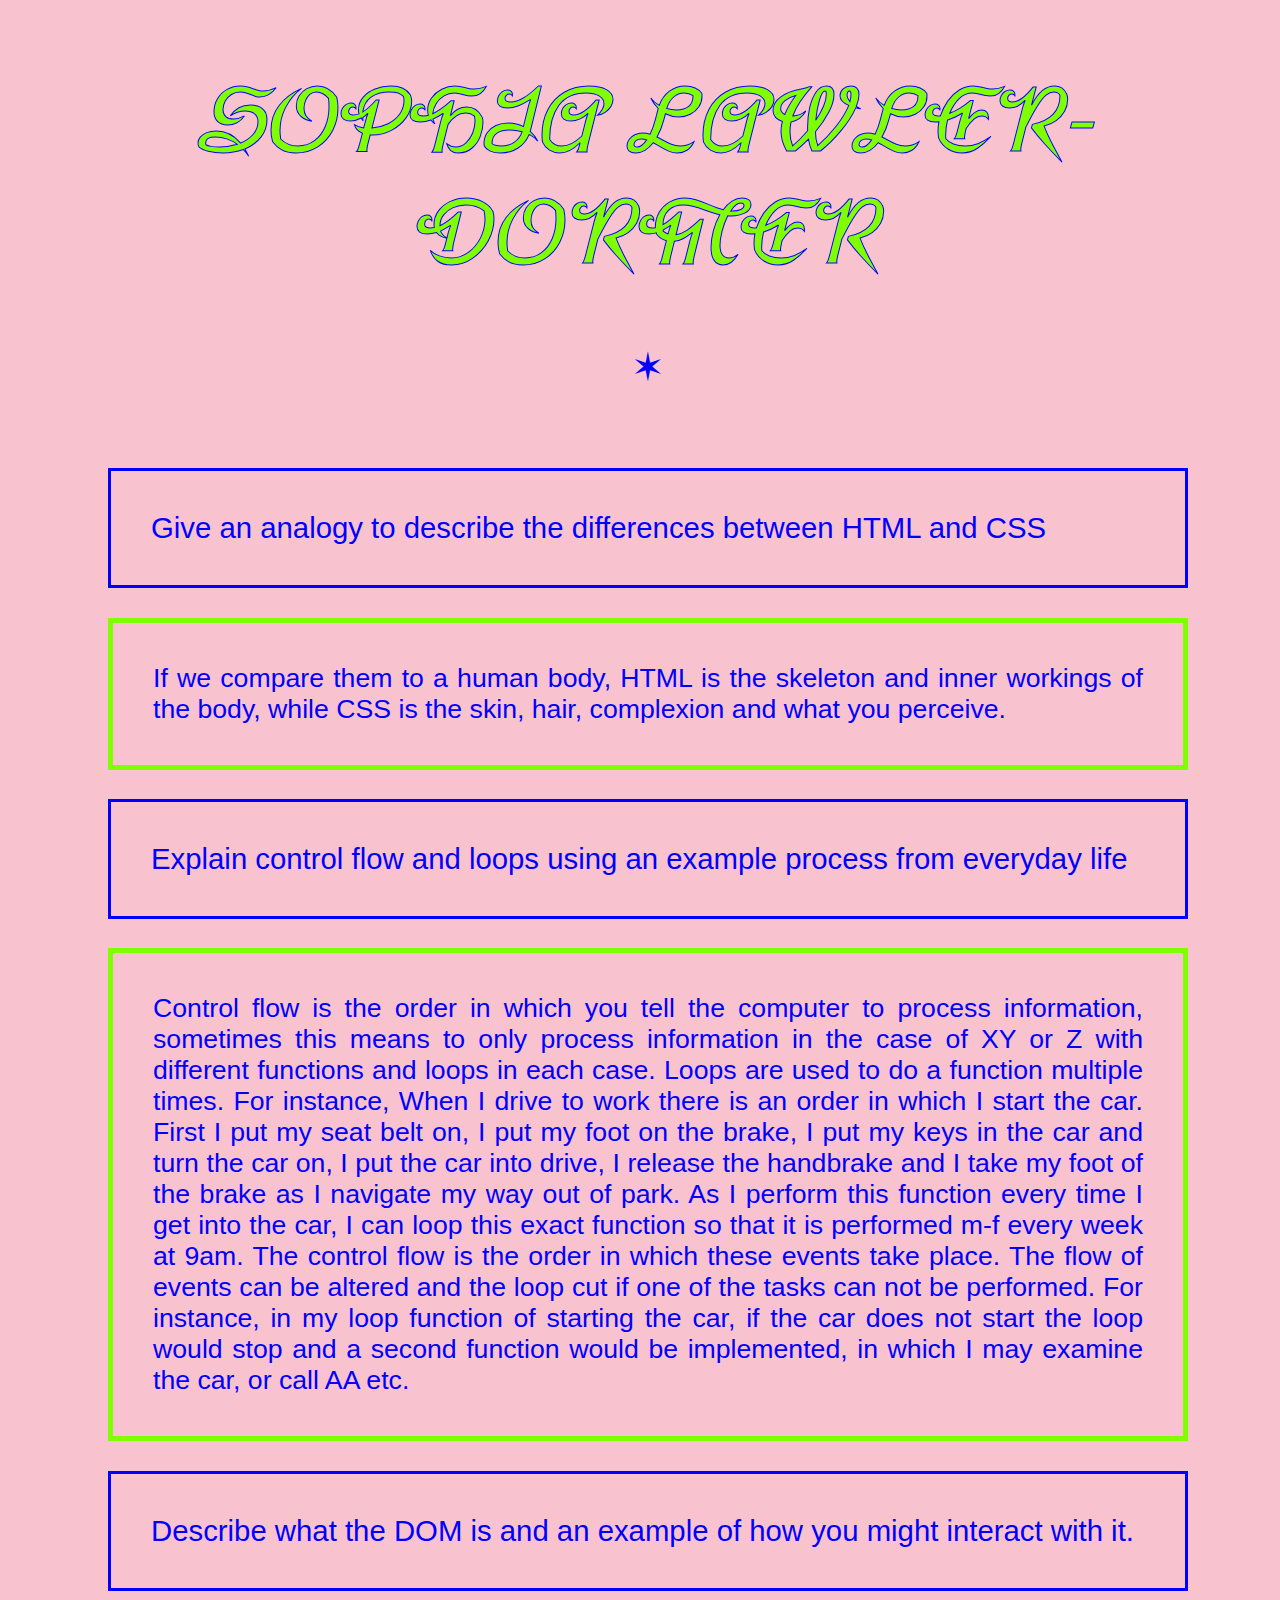
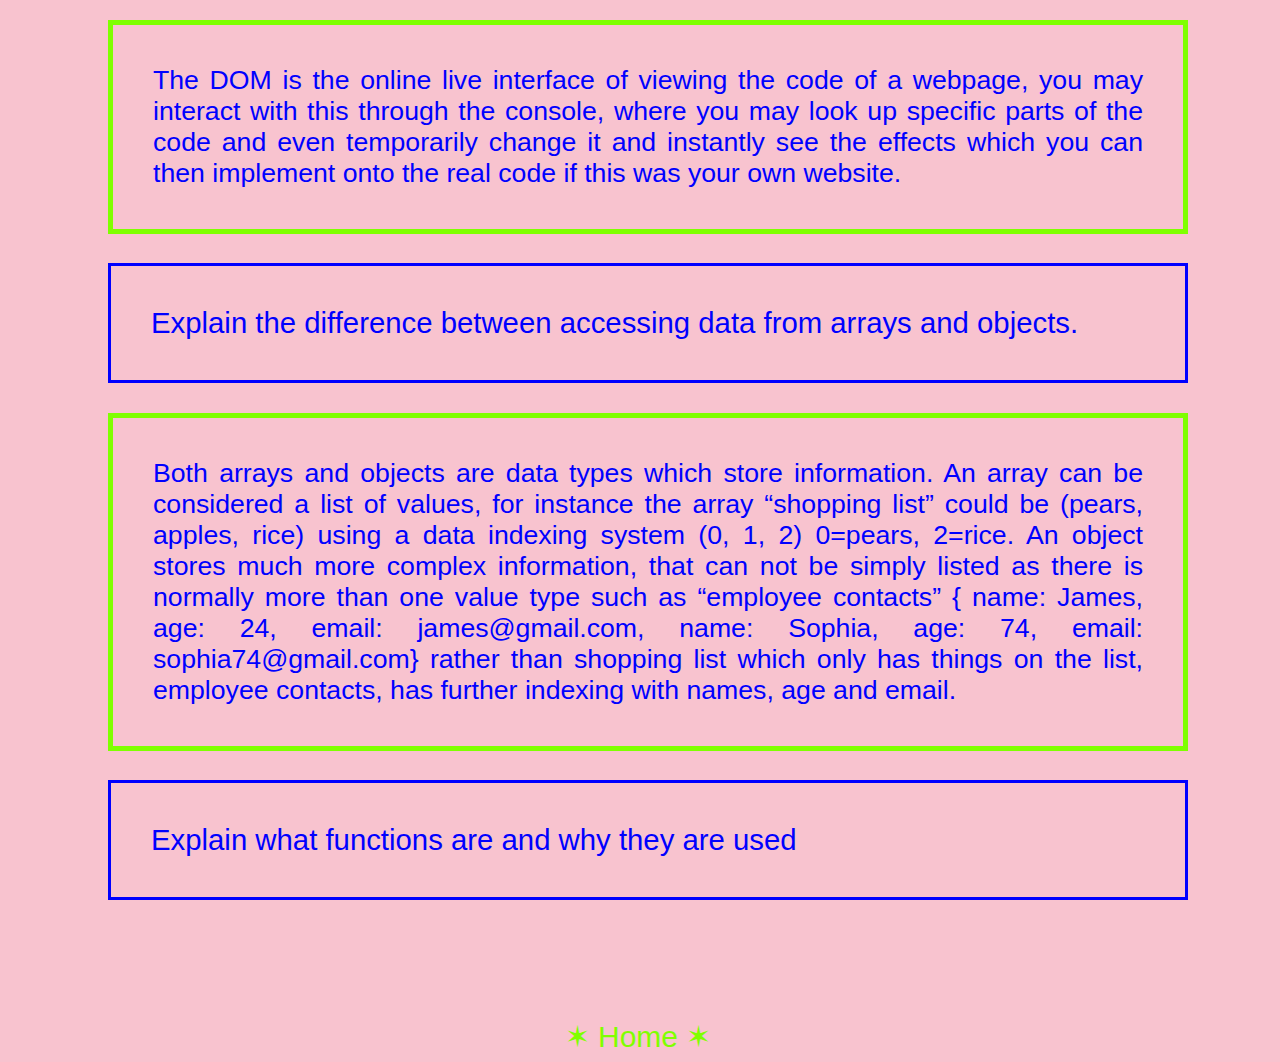
<file: tech-blog2.html>
<!DOCTYPE html>
<html> 
    <head>
        <title> SOPHIA LAWLER-DORMER Projects </title>
        <meta charset="UTF-8">
        <link href="index.css" rel="stylesheet" type="text/css">
    </head>

    <h1> SOPHIA LAWLER-<br>DORMER 
        <link rel="preconnect" href="https://fonts.googleapis.com">
        <link rel="preconnect" href="https://fonts.gstatic.com" crossorigin>
        <link href="https://fonts.googleapis.com/css2?family=Srisakdi:wght@700&display=swap" rel="stylesheet">
    </h1>

    <body>
    
        <p class="star"> ✶ </p>
        <br/>
        <br/>
        <br/>
        <p class="text-questions"> 
            Give an analogy to describe the differences between HTML and CSS
        </p>
        <p class="text">
             If we compare them to a human body, HTML is the skeleton and inner workings of the body, while CSS is the skin, hair, complexion and what you perceive.
        </p>
        <p class="text-questions">
             Explain control flow and loops using an example process from everyday life 
        </p>
        <p class="text">
            Control flow is the order in which you tell the computer to process information, sometimes this means to only process information in the case of XY or Z with different functions and loops in each case. Loops are used to do a function multiple times. For instance, When I drive to work there is an order in which I start the car. First I put my seat belt on, I put my foot on the brake, I put my keys in the car and turn the car on, I put the car into drive, I release the handbrake and I take my foot of the brake as I navigate my way out of park. As I perform this function every time I get into the car, I can loop this exact function so that it is performed m-f every week at 9am. The control flow is the order in which these events take place. The flow of events can be altered and the loop cut if one of the tasks can not be performed. For instance, in my loop function of starting the car, if the car does not start  the loop would stop and a second function would be implemented, in which I may examine the car, or call AA etc. 
        </p>
        <p class="text-questions">
            Describe what the DOM is and an example of how you might interact with it.
        </p>
        <p class="text">
            The DOM is the online live interface of viewing the code of a webpage, you may interact with this through the console, where you may look up specific parts of the code and even temporarily change it and instantly see the effects which you can then implement onto the real code if this was your own website.
        </p>            
        <p class="text-questions">
             Explain the difference between accessing data from arrays and objects.
        </p>
        <p class="text">
            Both arrays and objects are data types which store information. An array can be considered a list of values, for instance the array “shopping list” could be (pears, apples, rice) using a data indexing system (0, 1, 2) 0=pears, 2=rice. An object stores much more complex information, that can not be simply listed as there is normally more than one value type such as “employee contacts” { name: James, age: 24, email: james@gmail.com, name: Sophia, age: 74, email: sophia74@gmail.com} rather than shopping list which only has things on the list, employee contacts, has further indexing with names, age and email.
        </p>
        <p class="text-questions"> Explain what functions are and why they are used
        </p>
        

    </body>
    <br/>
    <br/>
    <br/>
    <br/>
    <br/>
    <footer>
        <a class="home-button" href="index.html"> ✶ Home ✶</a>
    </footer>
    </html>
</file>
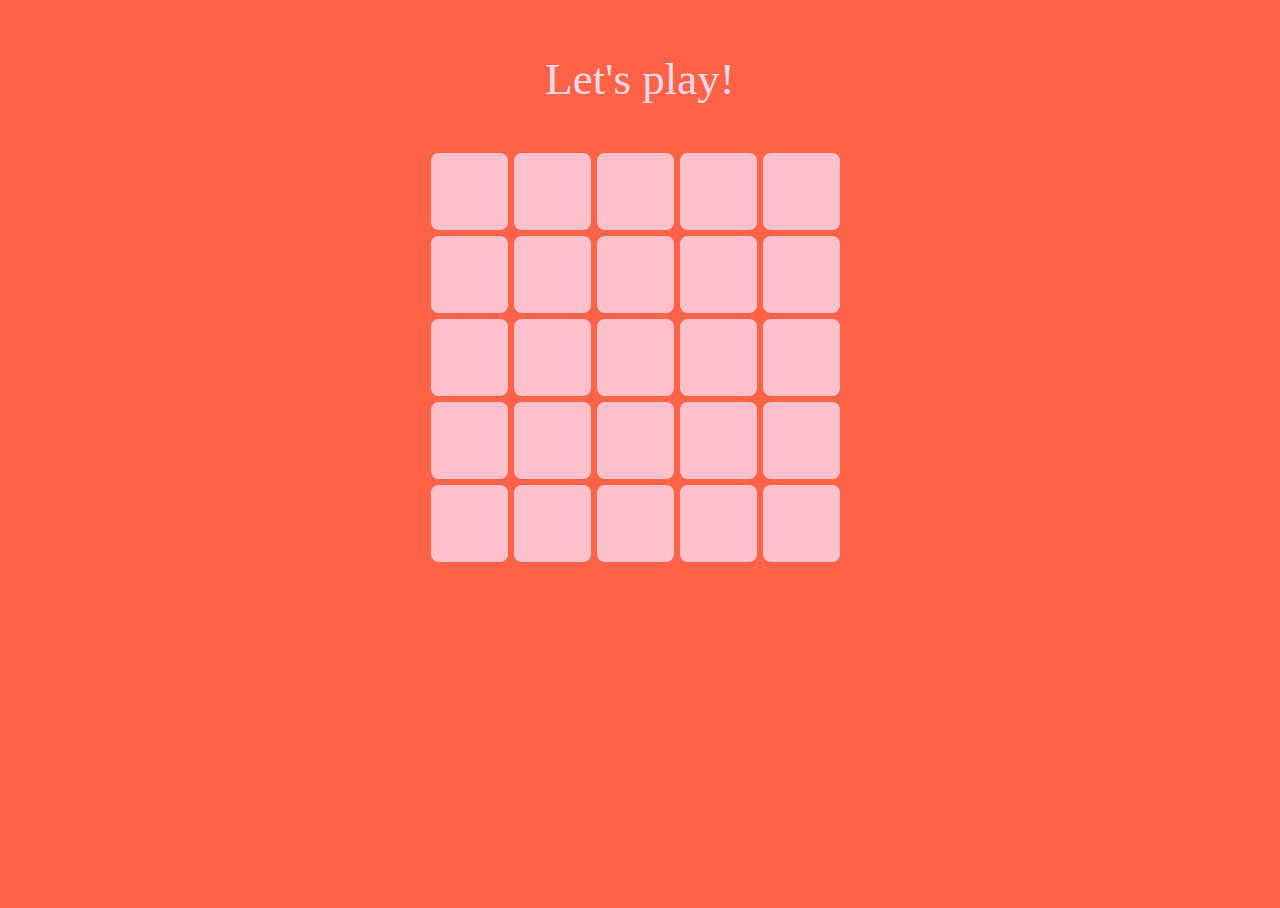
<file: minesweeper/minesweeper.html>
<!DOCTYPE html>
<html>
  <head>
    <title>Minesweeper</title>
    <link rel="stylesheet" href="minesweeper.css">
    <script src="lib/tests.js"></script>
    <script src="lib/lib.js"></script>
    <script src="minesweeper.js"></script>
  </head>
  <body>
    <div id="message"></div>
    <div id="notes"></div>
    <div class="board"></div>   
  </body>
</html>
</file>
<file: index.css>
body { 
    background-color: rgb(248, 195, 207);
    text-align: center;
    width:100%;
   
}

h1 {
    font-size: 70pt;
    color: chartreuse;
    font-family: 'Srisakdi', cursive;
        -webkit-text-stroke-width: 1px;
        -webkit-text-stroke-color: blue;
        
}
.main-header {
    margin-bottom: -85px;
    position: relative;
}
.butterfly { 
    width: 25%;
    padding: 10px 10px 10px 10px;
    position: relative;
}

.index {
    text-align: center;
    margin: 180px 40px 40px 40px;
}

p {
    font-size: 60pt;
    color: chartreuse;
    font-family: Arial, Helvetica, sans-serif;
    text-align: center;
}

a {
    font-size: 60pt;
    color: chartreuse;
    font-family: Arial, Helvetica, sans-serif;
    text-decoration: none;
    text-align: center;
    width: 100%;
} 
.a:hover {
    color: blue;
}
#moving-butterfly {
    transform: rotate(290deg);
}
.text {
    font-size: 20pt;
    color:blue;
    margin-left: 100px;
    margin-right: 100px;
    text-align: justify;
    padding: 40px;
    border-width: 5px;
    border-style: solid;
    border-color: chartreuse;

}
.a {
   padding: 20px;
   -webkit-text-stroke-width: 0.5px;
  -webkit-text-stroke-color: blue;
}
.star {
    color:blue;
    font-size: 40px;
    margin-bottom: -5px;
    margin-top: -5px;
}
.home-button {
    font-size: 30px;
    text-align: left;
    width: 100%;
    margin-right: 20px;
}
.home-button:hover {
    background-color:blue;
  }
.github {
position: relative;
}
.bandcamp {
    position: relative;
    }
.sprints:hover {
    color: blue;
}
.text-questions {
    font-size: 22pt;
    color:blue;
    margin-left: 100px;
    margin-right: 100px;
    text-align: justify;
    padding: 40px;
    border-width: 3px;
    border-style: solid;
    border-color: blue;
}
.reflectionindex {
    font-size: 20pt;
    color: chartreuse;
    font-family: Arial, Helvetica, sans-serif;
    text-decoration: none;
    text-align: center;
    width: 100%;
    text-shadow: 1px 1px rgb(255, 0, 179);
}
.reflectionindex:hover {
    color: blue;
}
.rstar {
    color:blue;
    font-size: 20px;
    margin-bottom: -5px;
    margin-top: -5px;
}
.reflectionNavigation {
    margin-left: 100px;
    margin-right: 100px;
    padding: 40px;
    border-width: 7px;
    border-style: solid;
    border-color: chartreuse;
}
</file>
<file: minesweeper/minesweeper.css>
html, body {
  height: 100%;
  font-size: 30px;
  color: rgb(243, 217, 231);
  font-family: 'Srisakdi', cursive;
}

body {
  display: flex;
  align-items: center;
  justify-content: flex-center;
  flex-direction: column;
  background-color: tomato;
}

#message, #notes {
  display: flex;
  flex-direction: column;
  align-items: center;
}

#message {
  font-size: 1.5rem;
}

.board {
  display: flex;
  flex-wrap: wrap;
}

.board div {
  color: red;
  font-size: 2rem;
  width: 75px;
  height: 75px;
  border: 1px #ccc dotted;
  border-radius: 10%;
  background-color: white;
  margin: 3px;
  display: flex;
  align-items: center;
  justify-content: center;
}

.board div:hover {
  background-color: white;
}

div.mine, div.mine:hover {
  background: no-repeat center/60% url("images/bomb.svg") crimson;
}

div.hidden {
  background: pink;
}

div.hidden:hover {
  background: rgb(245, 36, 175);
}

div.marked, div.marked:hover {
  background: no-repeat center/60% url("images/mark.svg") deepskyblue;
}
</file>
